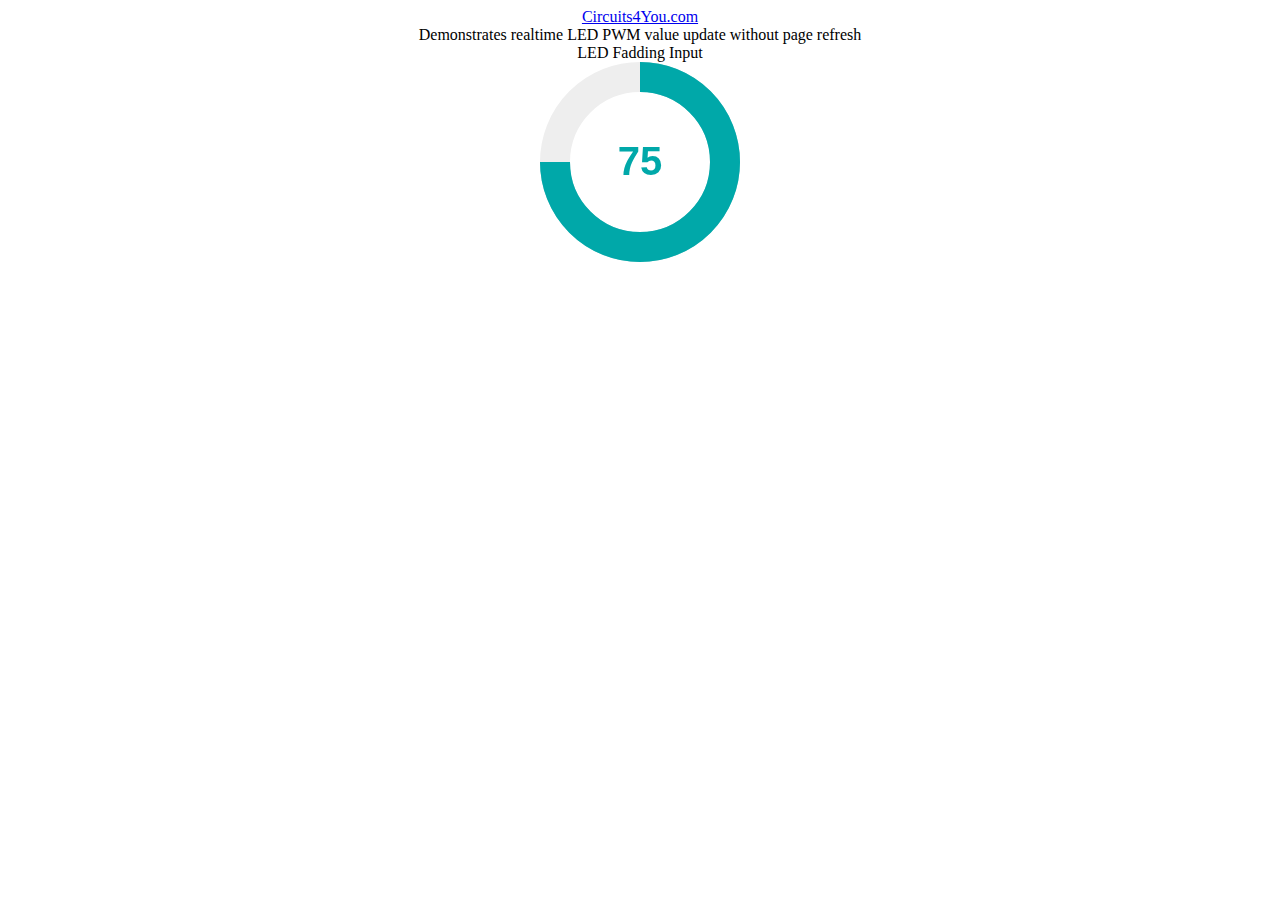
<file: data/index.html>
<!DOCTYPE html>
<html>
<head>
<script src="jquery.min.js"></script>
<script src="knob.js"></script>

<script>
    $('.dial').trigger(
        'configure',
        {
            "min":0,
            "max":100,
            "width":150,
    	    "fgColor":"#ffec03",
    	    "skin":"tron",
    	    "thickness":0.2,
    	    "displayPrevious":true,
            "cursor":true
        }
    );
</script>
</head>
<body>
<center>
<a href="https://circuits4you.com">Circuits4You.com</a><br>
Demonstrates realtime LED PWM value update without page refresh<br>
LED Fadding Input<br>
<input type="text" class="dial" value="75" data-displayPrevious=true data-fgColor="#00A8A9" data-thickness=.3 value="29">
</center>
<script>
    $(".dial").knob({
        'change' : function (v) { console.log(Math.round(v,0));    
		$.ajax({url: "/setLED?pwm="+Math.round(v,0), success: function(result){
        		$("#div1").html(result);
    		}});
	}
    });
	

</script>

</body>
</html>
</file>
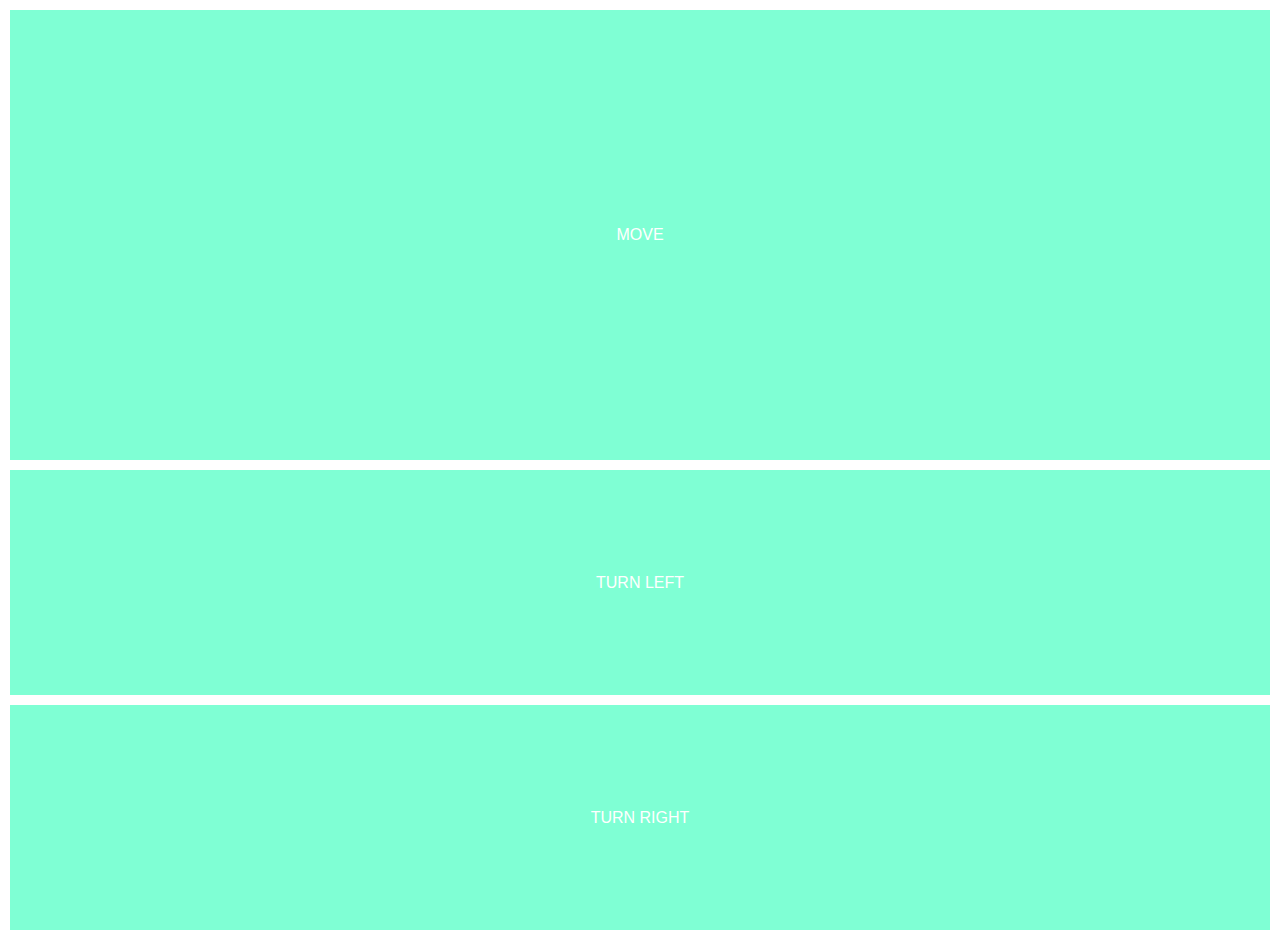
<file: esp_instant_controller/data/index.html>
<!DOCTYPE html>
<html>
    <head>
        <link rel="stylesheet" href="style.css">
    </head>
    <body>
        <script src="jquery.min.js"></script>

        <div id="joypad">MOVE</div>
        <div id="turnleft">TURN LEFT</div>
        <div id="turnright">TURN RIGHT</div>

        <script src="touch.js"></script>
    </body>
</html>
</file>
<file: esp_instant_controller/data/style.css>
html,body {
	margin:0;
	padding:0;
	text-align:center;
	font-family:Arial, Helvetica, sans-serif;
	user-select: none;
}
#joypad {
	margin:10px 10px 8px;
	background:aquamarine;
	color:#fff;
	line-height:50vh;
	user-select: none;
}
#turnleft {
	margin:10px 10px 8px;
	background:aquamarine;
	color:#fff;
	line-height:25vh;
	user-select: none;
}
#turnright {
	margin:10px 10px 8px;
	background: aquamarine;
	color:#fff;
	line-height:25vh;
	user-select: none;
}
</file>
